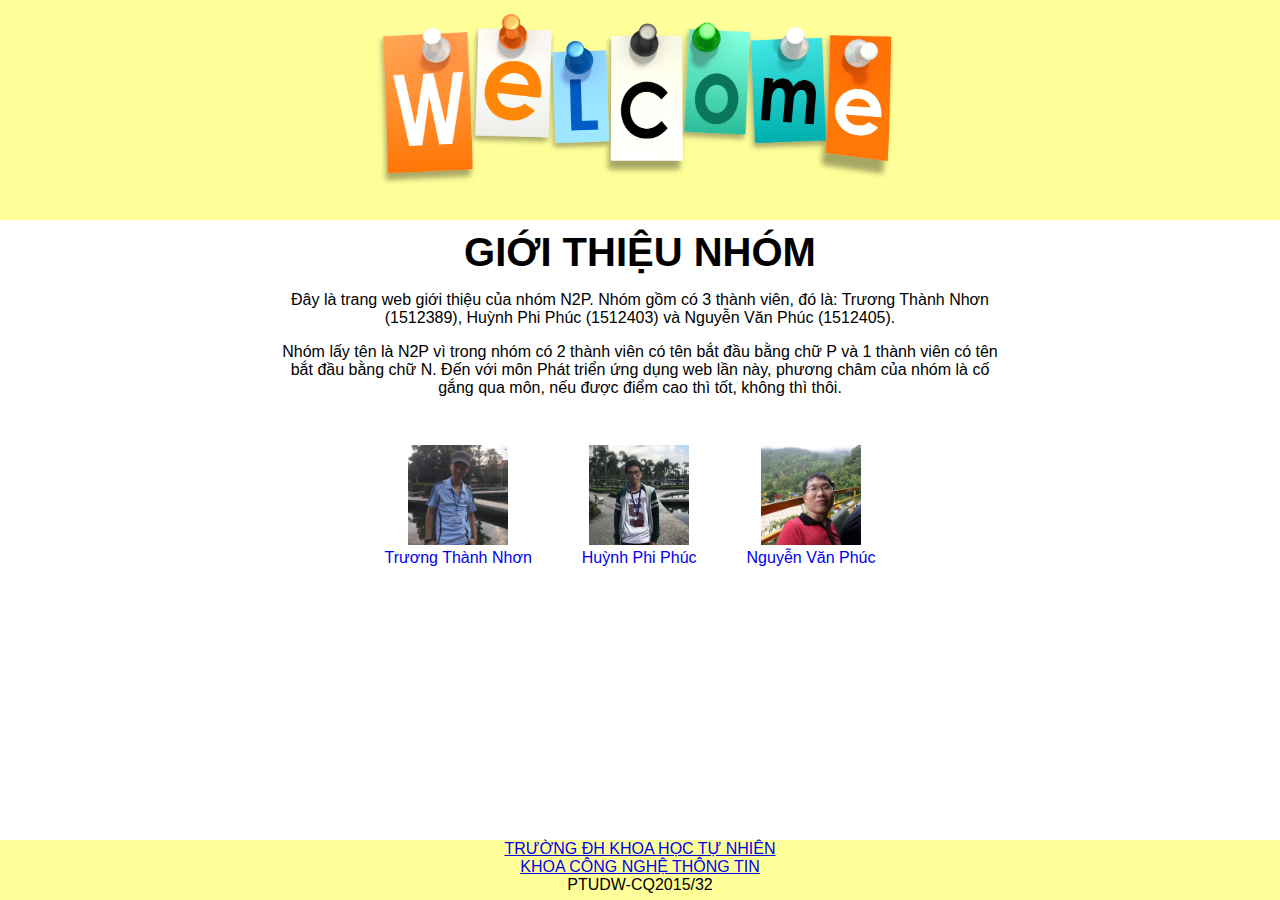
<file: index.html>
<!DOCTYPE html>
<html>
<head>
	<title>Home</title>
	<meta charset="utf-8">
	<link rel="stylesheet" type="text/css" href="index.css">
	<link rel="stylesheet" type="text/css" href="site.css">
	<link rel="icon" href="images/icon.ico">
	
</head>
<body>
	<div id="container">
		<div id="banner">
			<img src="images/welcome.png" style='height: 100%; width: 100%; object-fit: contain'>
		</div>
		<div id="main">
			<div id="title">GIỚI THIỆU NHÓM</div>
			<div id="content">
				<p>
					Đây là trang web giới thiệu của nhóm N2P. Nhóm gồm có 3 thành viên, đó là: Trương Thành Nhơn (1512389), Huỳnh Phi Phúc (1512403) và Nguyễn Văn Phúc (1512405).
				</p>
				<p>
					Nhóm lấy tên là N2P vì trong nhóm có 2 thành viên có tên bắt đầu bằng chữ P và 1 thành viên có tên bắt đầu bằng chữ N. Đến với môn Phát triển ứng dụng web lần này, phương châm của nhóm là cố gắng qua môn, nếu được điểm cao thì tốt, không thì thôi.
				</p>
			</div>
			<div id="members">
				<ul>
					<li>
						<a href="ttnhon.html" target='_blank'><img src="images/ttnhon.jpg" style='height: 100px; width: 100px'><br>
							Trương Thành Nhơn
						</a>
					</li>
					<li><a href="huynhphiphuc.html"><img src="images/hpphuc.jpg" style='height: 100px; width: 100px'><br>Huỳnh Phi Phúc</a></li>
					<li><a href="nvphuc.html"><img src="images/nvphuc.jpg" style='height: 100px; width: 100px'><br>Nguyễn Văn Phúc</a></li>
				</ul>
			</div>
		</div>
		<div id="footer">
			<a href="https://www.hcmus.edu.vn/" target='_blank'>TRƯỜNG ĐH KHOA HỌC TỰ NHIÊN</a><br>
			<a href="http://www.fit.hcmus.edu.vn/vn/" target='_blank'>KHOA CÔNG NGHỆ THÔNG TIN</a><br>
			PTUDW-CQ2015/32
		</div>
	</div>
</body>
</html>
</file>
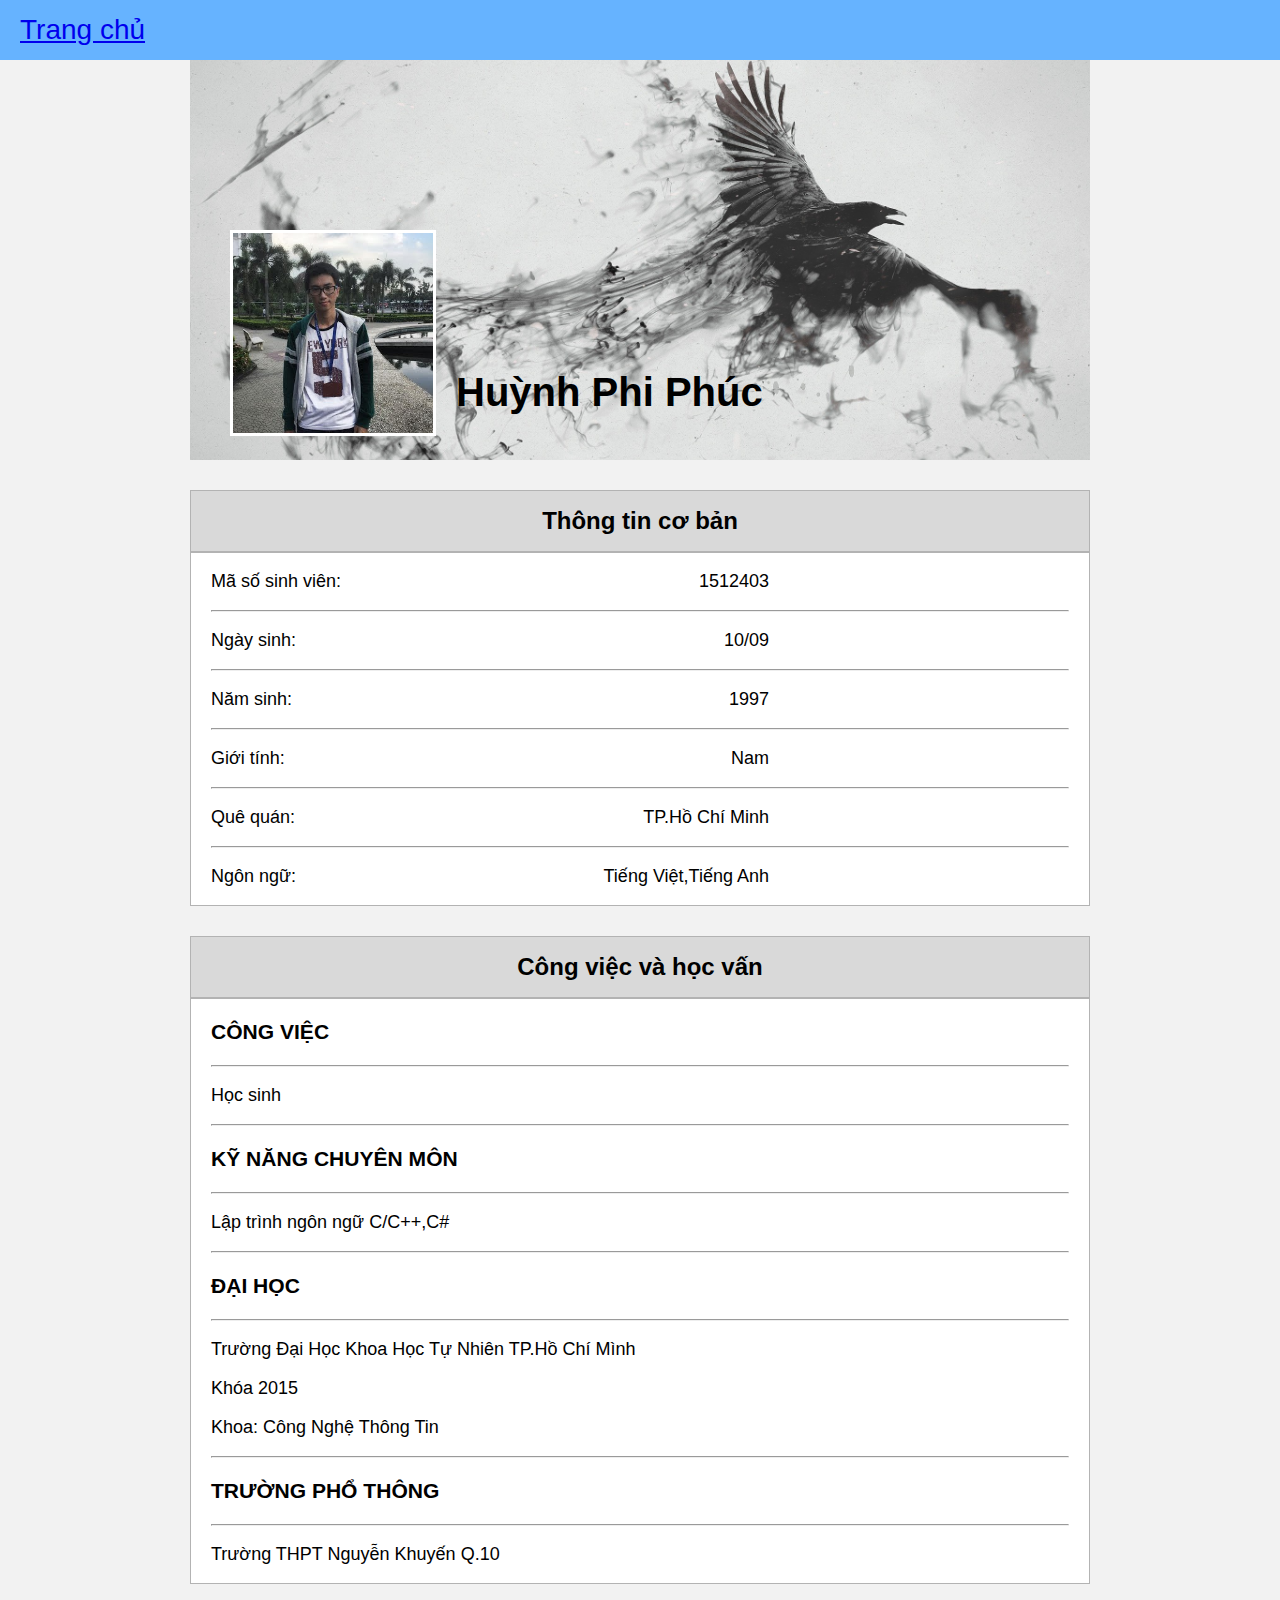
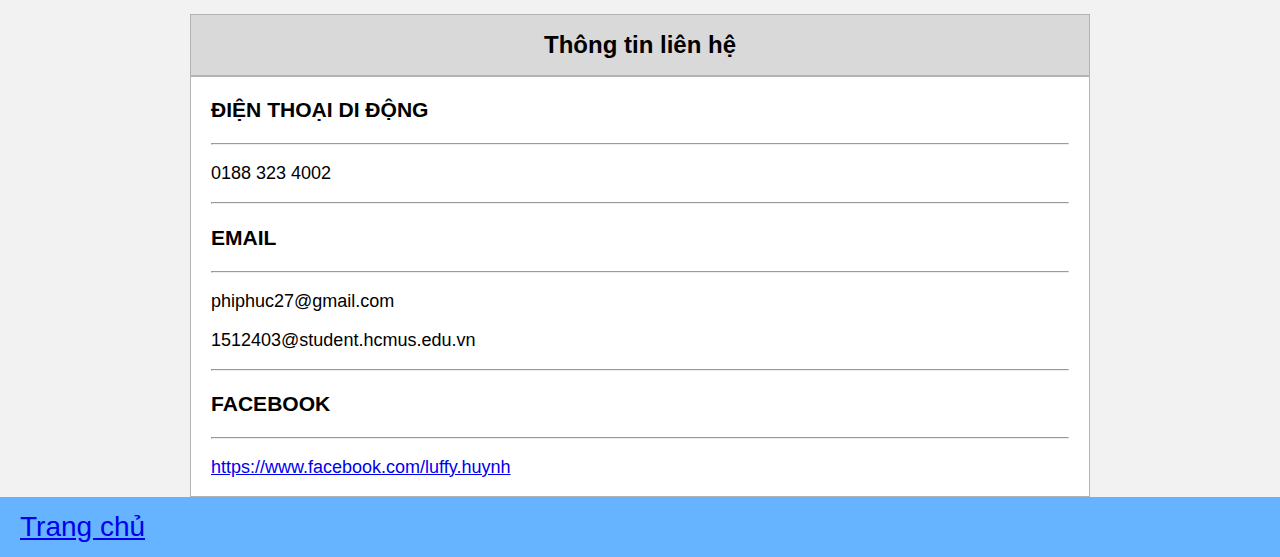
<file: huynhphiphuc.html>
<!DOCTYPE html>
<html>
<head>
	<title>Huỳnh Phi Phúc</title>
	<meta charset="utf-8">
	<link rel="stylesheet" type="text/css" href="huynhphiphuc.css">
	<link rel="stylesheet" type="text/css" href="site.css">
	<link rel="icon" href="images/icon.ico">
</head>
<body>
	<div id="footer"><a href="index.html">Trang chủ</a></div>
	<div id="container">
		<div id="banner">
			<div id="avatar"><img src="images/hpphuc.jpg"></div>
			<div id="name">Huỳnh Phi Phúc</div>
		</div>
		<div id="main">
			<div id="content" class="tabheader">Thông tin cơ bản</div>
			<div class="tabbody">
				<p>Mã số sinh viên: <span class="tab">1512403</span></p><hr>
				<p>Ngày sinh: <span class="tab">10/09</span></p><hr>
				<p>Năm sinh: <span class="tab">1997</span></p><hr>
				<p>Giới tính: <span class="tab">Nam</span></p><hr>
				<p>Quê quán: <span class="tab">TP.Hồ Chí Minh</span></p><hr>
				<p>Ngôn ngữ: <span class="tab">Tiếng Việt,Tiếng Anh</span></p>
			</div>
			<div id="content" class="tabheader">Công việc và học vấn</div>
			<div class="tabbody">
				<h3>CÔNG VIỆC</h3><hr>
				<p>Học sinh</p><hr>
				<h3>KỸ NĂNG CHUYÊN MÔN</h3><hr>
				<p>Lập trình ngôn ngữ C/C++,C#</p><hr>
				<h3>ĐẠI HỌC</h3><hr>
				<p>Trường Đại Học Khoa Học Tự Nhiên TP.Hồ Chí Mình</p>
				<p>Khóa 2015</p>
				<p>Khoa: Công Nghệ Thông Tin</p><hr>
				<h3>TRƯỜNG PHỔ THÔNG</h3><hr>
				<p>Trường THPT Nguyễn Khuyến Q.10</p>
			</div>
			<div id="content" class="tabheader">Thông tin liên hệ</div>
			<div class="tabbody">
				<h3>ĐIỆN THOẠI DI ĐỘNG</h3><hr>
				<p>0188 323 4002</p><hr>
				<h3>EMAIL</h3><hr>
				<p>phiphuc27@gmail.com</p>
				<p>1512403@student.hcmus.edu.vn</p><hr>
				<h3>FACEBOOK</h3><hr>
				<p><a href="https://www.facebook.com/luffy.huynh" target="_blank">https://www.facebook.com/luffy.huynh</a></p>
			</div>
		</div>
	</div>	
	<div id="footer">
		<a href="index.html">Trang chủ</a>
	</div>
</body>
</html>
</file>
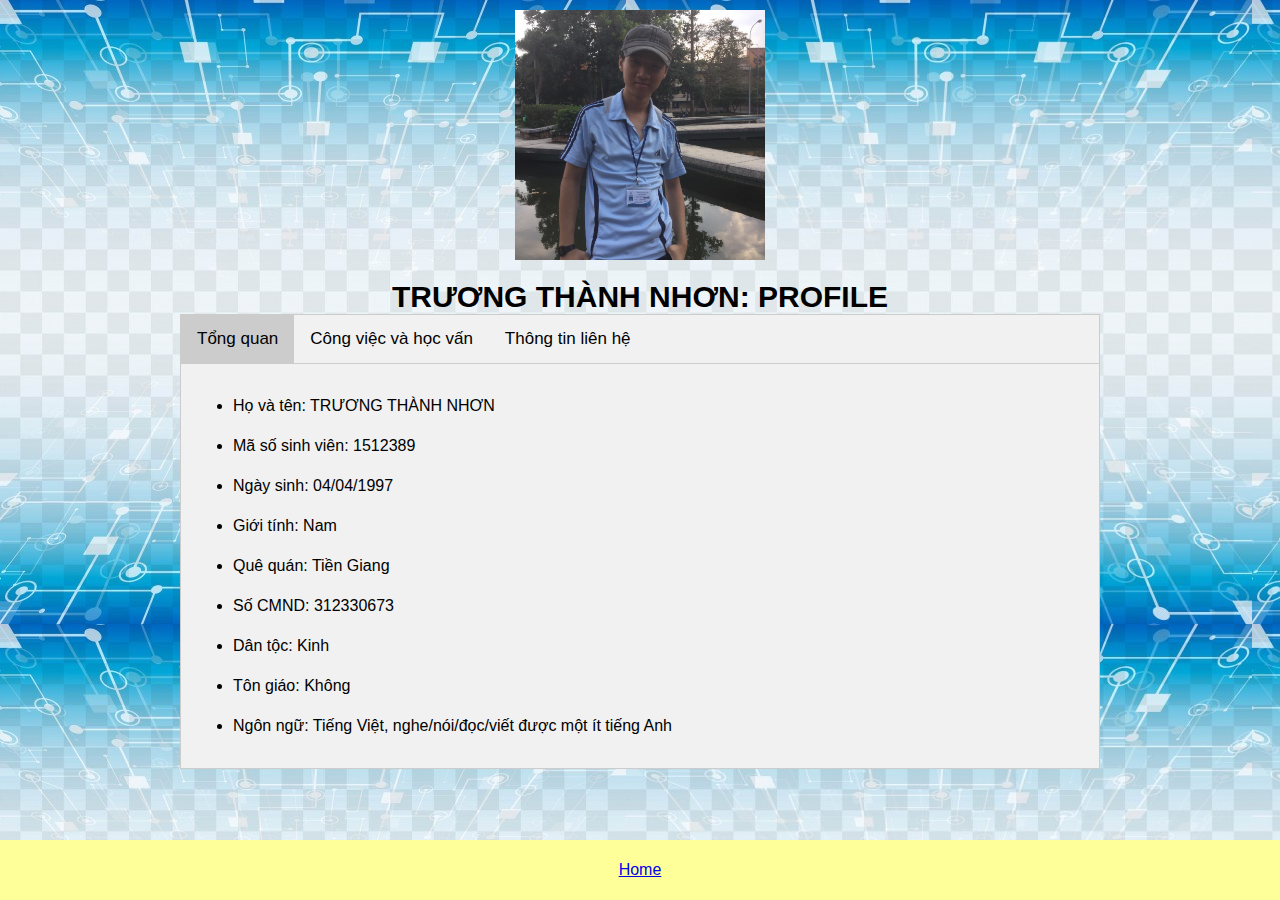
<file: ttnhon.html>
<!DOCTYPE html>
<html>
<head>
	<title>Trương Thành Nhơn</title>
	<meta charset="utf-8">
	<link rel="stylesheet" type="text/css" href="ttnhon.css">
	<link rel="stylesheet" type="text/css" href="site.css">
	<link rel="icon" href="images/icon.ico">
</head>
<body>
	<div id="container">
		<div id="header"><img src="images/ttnhon.jpg"></div>
		<div id="body">
			<div id="title">TRƯƠNG THÀNH NHƠN: PROFILE</div>
			<div class="tab">
 			 	<button class="tablinks" onclick="openTab(event, 'TongQuan')" id="defaultOpen">Tổng quan</button>
  				<button class="tablinks" onclick="openTab(event, 'CongViec')">Công việc và học vấn</button>
  				<button class="tablinks" onclick="openTab(event, 'LienHe')">Thông tin liên hệ</button>
			</div>

			<div id="TongQuan" class="tabcontent">
  				<ul>
  					<li>Họ và tên: TRƯƠNG THÀNH NHƠN</li>
  					<li>Mã số sinh viên: 1512389</li>
  					<li>Ngày sinh: 04/04/1997</li>
  					<li>Giới tính: Nam</li>
  					<li>Quê quán: Tiền Giang</li>
  					<li>Số CMND: 312330673</li>
  					<li>Dân tộc: Kinh</li>
  					<li>Tôn giáo: Không</li>
  					<li>Ngôn ngữ: Tiếng Việt, nghe/nói/đọc/viết được một ít tiếng Anh</li>
  				</ul>
			</div>
			<div id="CongViec" class="tabcontent">
  				<p><b>CÔNG VIỆC</b></p><hr>
  				<p>Hiện tại chưa có công việc ^_^</p><hr><br>

  				<p><b>KỸ NĂNG CHUYÊN MÔN</b></p><hr>
  				<p>Ngôn ngữ lập trình: C/C++, C#</p>
  				<p>Đang học: HTML CSS, Java</p><hr><br>

  				<p><b>ĐẠI HỌC</b></p><hr>
  				<p>Trường Đại học Khoa học Tự nhiên, Tp Hồ Chí Minh - Khóa 2015</p><hr><br>

  				<p><b>TRƯỜNG PHỔ THÔNG</b></p><hr>
  				<p>Trường THPT Trương Định, Gò Công - Khóa 54</p><hr><br>
			</div>
			<div id="LienHe" class="tabcontent">
  				<p><b>ĐIỆN THOẠI DI ĐỘNG</b></p><hr>
  				<p>0127 871 8097</p><hr><br>

  				<p><b>EMAIL</b></p><hr>
  				<p>1512389@student.hcmus.edu.vn</p>
  				<p>ttnhon0404@gmail.com</p><hr><br>

  				<p><b>FACEBOOK</b></p><hr>
  				<p><a href="https://www.facebook.com/thanhnhon.truong.71" target='_blank'>Trương Thành Nhơn</a></p><hr><br>
			</div>

			<script>
			function openTab(evt, tabName) {
    			var i, tabcontent, tablinks;
    			tabcontent = document.getElementsByClassName("tabcontent");
    			for (i = 0; i < tabcontent.length; i++) {
    		  		tabcontent[i].style.display = "none";
    			}
   				tablinks = document.getElementsByClassName("tablinks");
    			for (i = 0; i < tablinks.length; i++) {
        			tablinks[i].className = tablinks[i].className.replace(" active", "");
    			}
    			document.getElementById(tabName).style.display = "block";
    			evt.currentTarget.className += " active";
			}
			document.getElementById("defaultOpen").click();
			</script>
		</div>
		<div id="footer"><a href="index.html">Home</a></div>
	</div>	
</body>
</html>
</file>
<file: index.css>
html,
body {
   margin: 0;
   padding: 0;
   height: 100%;
}

#container {
   min-height: 100%;
   position: relative;
}

#banner {
	background-color: #ffff99;
	height: 200px;
	padding: 10px;
}

#main {
	width: 720px;
	padding: 10px;
   	padding-bottom: 60px;
	margin: 0 auto;
}
	#title {
		text-align: center;
		font-weight: bold;
		font-size: 40px;
	}
	#content {
		text-align: center;
	}

	#members {
		float: right;
		text-align: left;
		left: -50%;
		position: relative;
		padding-bottom: 110px;
		padding: 10px;
	}
		#members ul {
			margin: 0;
			padding: 0;
			list-style: none;
			position: relative;
			left: 50%;
		}
		#members li {
			float: left;
			position: relative;
		}
		#members a {
			text-decoration: none;
    		margin: 20px;
    		float: left;
    		padding: 2px 5px;
    		text-align: center;
		}

#footer {
	text-align: center;
	background-color: #ffff99;
	position: absolute;
   	bottom: 0;
   	width: 100%;
   	height: 60px;
}
</file>
<file: site.css>
body {
	font-family: 'Arial';
}
</file>
<file: huynhphiphuc.css>
html,
body {
	margin: 0 auto;
	background-color: #f2f2f2
}

#container {
	width: 900px;
	margin: 0 auto;
}

#banner {
	height: 380px;
	padding: 10px;
	background-image: url(images/hpp-cover.jpg);
	background-position: center;
	background-size: 900px;
	background-repeat: no-repeat;
}
	div img {
		height: 200px;
		width: 200px;
		display: block;
	}

	#avatar {
		position: relative;
		float:left;
    	top: 160px;
   		width: 200px;
   		height: 200px;
   		left: 30px;
   		border: 3px solid #ffffff;
	}

	#name {
		position: relative;
		float:left;
		top: 300px;
		left: 50px;
		font-size: 40px;
		font-weight: bold;
		color:#000000;
	}

.tabheader {
	margin-top: 30px;
	height: 60px;
	line-height: 60px;
	background-color: #d9d9d9;
	border: 1px solid  #b3b3b3;
	text-align: center;
	font-weight: bold;
	font-size: 24px;
}

.tabbody {
	padding-left: 20px;
	padding-right: 20px;
	border: 1px solid  #b3b3b3;
	background-color: #ffffff;
	font-size: 18px;
}

.tab {
	float:right;
	padding-right: 300px;
}

#footer {
	padding-left: 20px;
	height: 60px;
	line-height: 60px;
	font-size: 28px;
	background-color: #66b3ff;
}
</file>
<file: ttnhon.css>
html,
body {
   margin: 0;
   padding: 0;
   height: 100%;
}

#container {
   min-height: 100%;
   position: relative;
   background-image: url('images/bkgpic.jpg');
}

#header {
	height: 250px;
	padding: 10px;
}
	div img {
		display: block;
		margin: 0 auto;
		height: 250px;
		width: 250px;
	}

#body {
	width: 920px;
	padding: 10px;
   	padding-bottom: 60px;
	margin: 0 auto;
}
	#title {
		font-weight: bold;
		font-size: 30px;
		text-align: center;
	}
	ul {
		line-height: 40px;
	}
#footer {
	text-align: center;
	background-color: #ffff99;
	position: absolute;
   	bottom: 0;
   	width: 100%;
   	height: 60px;
   	line-height: 60px;
}

/* Style the tab */
.tab {
    overflow: hidden;
    border: 1px solid #ccc;
    background-color: #f1f1f1;
}

/* Style the buttons inside the tab */
.tab button {
    background-color: inherit;
    float: left;
    border: none;
    outline: none;
    cursor: pointer;
    padding: 14px 16px;
    transition: 0.3s;
    font-size: 17px;
}

/* Change background color of buttons on hover */
.tab button:hover {
    background-color: #ddd;
}

/* Create an active/current tablink class */
.tab button.active {
    background-color: #ccc;
}

/* Style the tab content */
.tabcontent {
    display: none;
    padding: 6px 12px;
    border: 1px solid #ccc;
    border-top: none;
    background-color: #f1f1f1;
}
</file>
